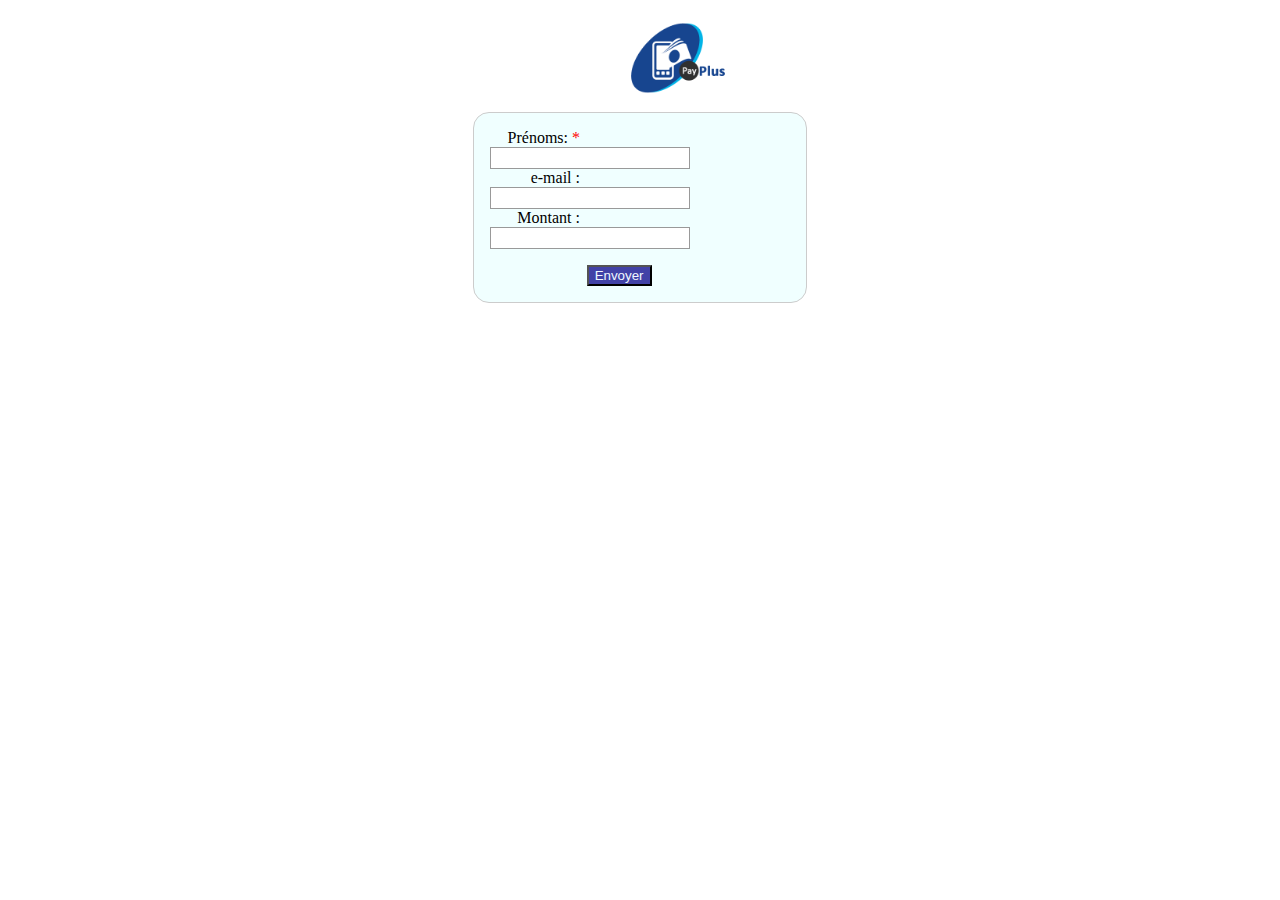
<file: index.html>
<!DOCTYPE html>
<html lang="en">
<head>
    <meta charset="UTF-8">
    <meta http-equiv="X-UA-Compatible" content="IE=edge">
    <meta name="viewport" content="width=device-width, initial-scale=1.0">
    <link rel="stylesheet" href="index.css">
    <title>Document</title>
</head>
<header>

</header>
<body>
    <img src="/../payplus.png" alt="Payplus">
    <form action="" method="post">
        <label for="name" class="required">Prénoms:</label>
        <div>
            <input type="text" id="name" name="user_name">
        </div>
        <label for="mail">e-mail&nbsp;:</label>
        <div>
            <input type="email" id="mail" name="user_mail">
        </div>
        <label for="price">Montant :</label>
        <div>
            <input type="number" id="price" name="price">
        </div>
        <!--<div>
            <label for="msg">Message :</label>
            <textarea id="msg" name="user_message"></textarea>
        </div>-->
        <div class="button">
            <button type="submit">Envoyer</button>
        </div>
    </form>
</body>
</html>
</file>
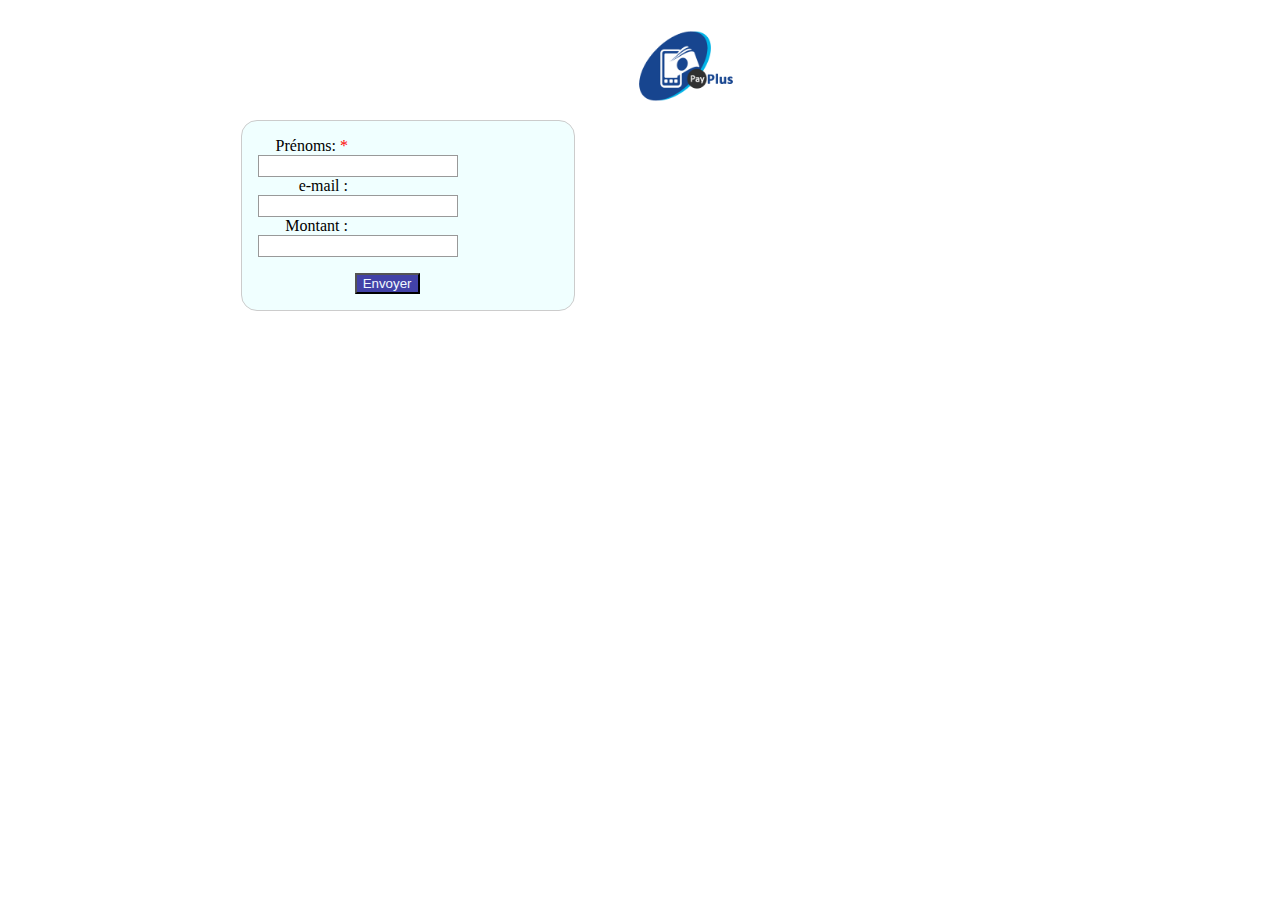
<file: file.html>
<!DOCTYPE html>
<html lang="en">
<head>
    <meta charset="UTF-8">
    <meta http-equiv="X-UA-Compatible" content="IE=edge">
    <meta name="viewport" content="width=device-width, initial-scale=1.0">
    <title>Document</title>
</head>
<body>
    <iframe src="https://fiflokonon.github.io/modal/" frameborder="0" allowfullscreen="allowfullscreen" width="800" height="500" ></iframe>
</body>
</html>
</file>
<file: index.css>
body {
    background-color: white;
}

img {
    width: 100px;
    height: 100px;
    margin-left: 620px;
}

.required:after 
{
    content: " *";
    color: red;
}

form {
    /* Uniquement centrer le formulaire sur la page */
    margin: 0 auto;
    width: 300px;
    /* Encadré pour voir les limites du formulaire */
    padding: 1em;
    border: 1px solid #CCC;
    border-radius: 1em;
    background-color: azure;
}

form div+div {
    margin-top: 1em;
}

label {
    /* Pour être sûrs que toutes les étiquettes ont même taille et sont correctement alignées */
    display: inline-block;
    width: 90px;
    text-align: right;
}

input,
textarea {
    /* Pour s'assurer que tous les champs texte ont la même police.
       Par défaut, les textarea ont une police monospace */
    font: 1em sans-serif;

    /* Pour que tous les champs texte aient la même dimension */
    width: 200px;
    box-sizing: border-box;

    /* Pour harmoniser le look & feel des bordures des champs texte */
    border: 1px solid #999;
}

input:focus,
textarea:focus {
    /* Pour souligner légèrement les éléments actifs */
    border-color: #000;
}

textarea {
    /* Pour aligner les champs texte multi‑ligne avec leur étiquette */
    vertical-align: top;

    /* Pour donner assez de place pour écrire du texte */
    height: 5em;
}

.button {
    /* Pour placer le bouton à la même position que les champs texte */
    padding-left: 90px;
    /* même taille que les étiquettes */
}

button {
    /* Cette marge supplémentaire représente grosso modo le même espace que celui
       entre les étiquettes et les champs texte */
    margin-left: .5em;
    background-color: #4242a7;
    color: aliceblue;
}
</file>
